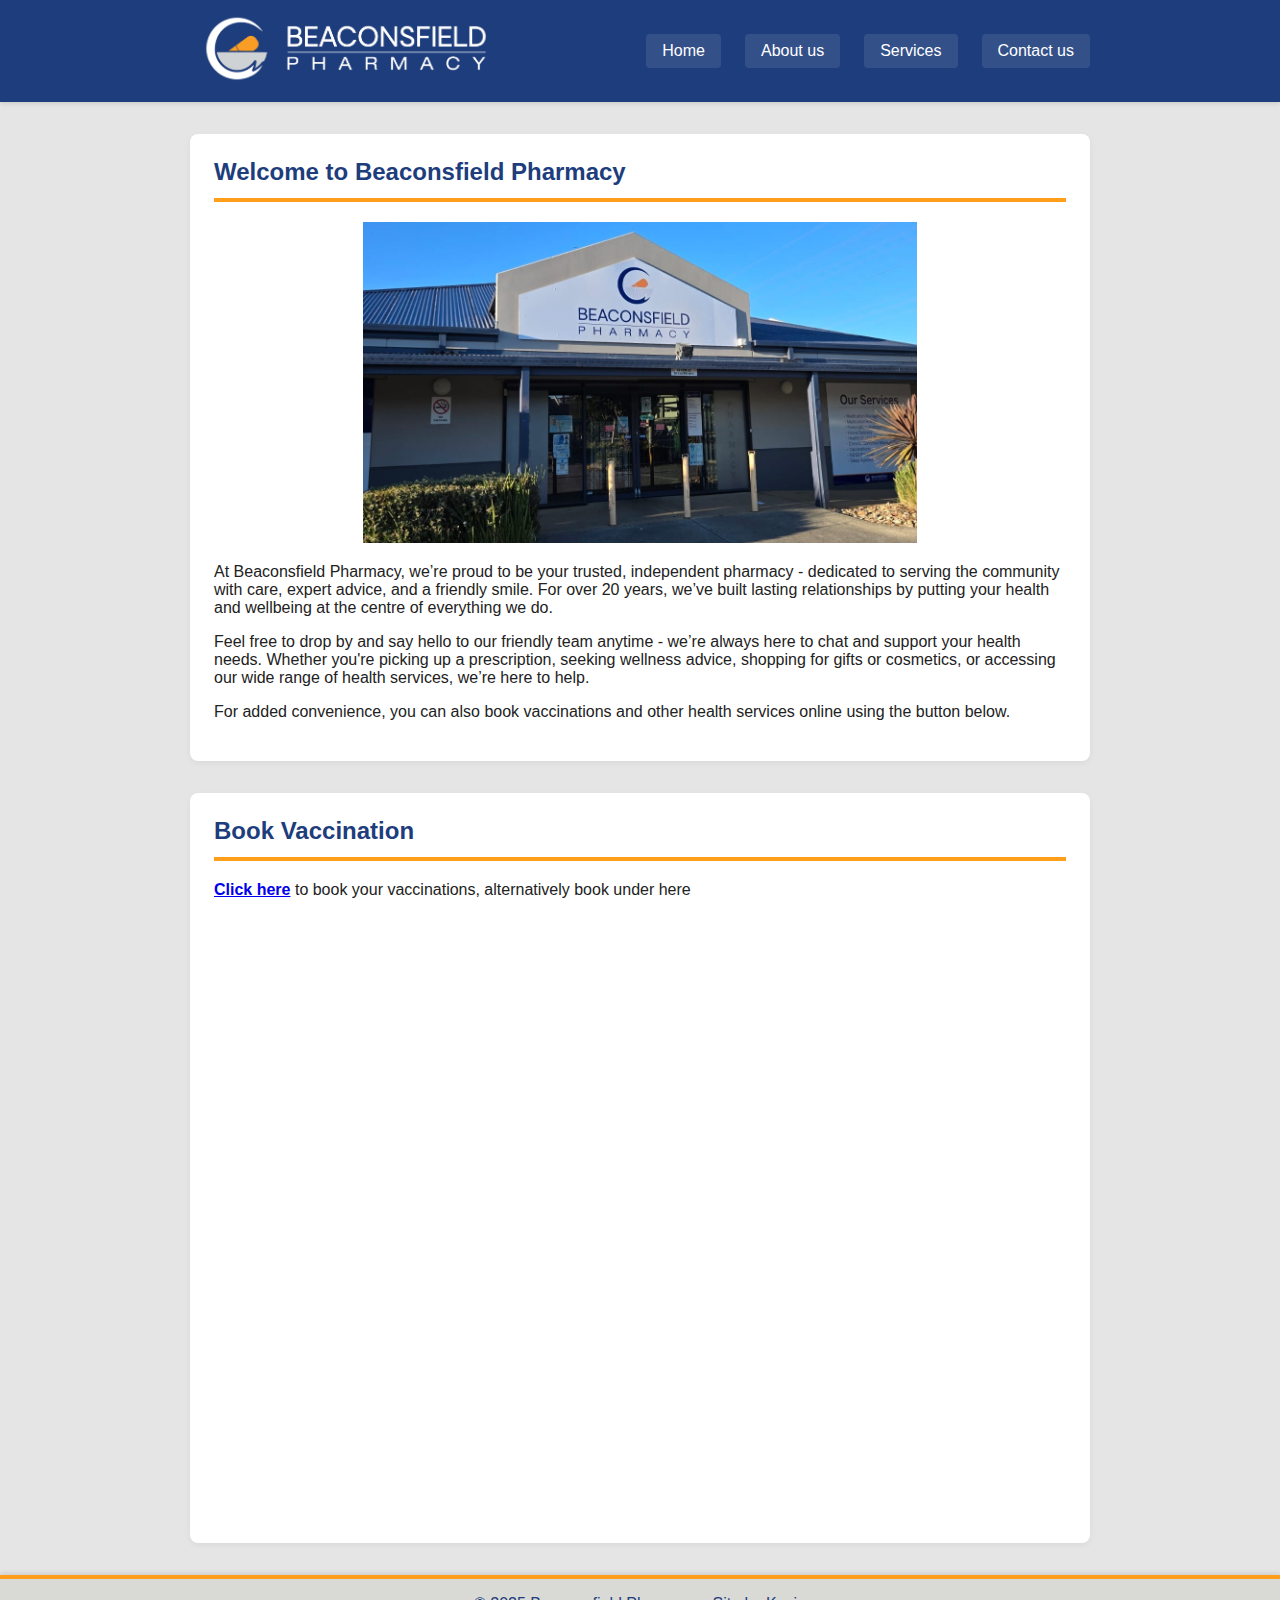
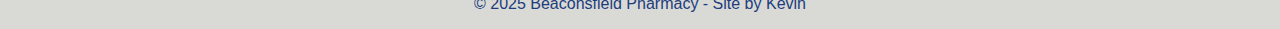
<file: index.html>
<!DOCTYPE html>
<html lang="en">
<head>
  <meta charset="UTF-8">
  <meta name="viewport" content="width=device-width, initial-scale=1">
  <title>Beaconsfield Pharmacy</title>
  <link rel="stylesheet" href="style.css">
</head>
<body>
  <div id="nav-placeholder"></div>
  <script>
    fetch('nav.html')
      .then(response => response.text())
      .then(data => {
        document.getElementById('nav-placeholder').innerHTML = data;
      });
  </script>
  <main>

   <section id="welcome">
      <h2>Welcome to Beaconsfield Pharmacy</h2>

      <div style="text-align: center;">
        <img src="img/pharmacy.jpg" alt="Beaconsfield Pharmacy" style="max-width: 65%; height: auto;"> 
      </div>

      <p>At Beaconsfield Pharmacy, we’re proud to be your trusted, independent pharmacy - dedicated to serving the community with care, expert advice, and a friendly smile. For over 20 years, we’ve built lasting relationships by putting your health and wellbeing at the centre of everything we do.</p>
     <p>Feel free to drop by and say hello to our friendly team anytime - we’re always here to chat and support your health needs. Whether you're picking up a prescription, seeking wellness advice, shopping for gifts or cosmetics, or accessing our wide range of health services, we’re here to help.</p>
    <p>For added convenience, you can also book vaccinations and other health services online using the button below.</p>
   </section>
    
    <section id="booking">
      <h2>Book Vaccination</h2>
      <p><a href="https://www.medadvisor.com.au/Network/BeaconsfieldPharmacy"><strong>Click here</strong></a> to book your vaccinations, alternatively book under here</p>
      <iframe src="https://www.medadvisor.com.au/Network/BeaconsfieldPharmacy" style="width:100%; height:600px; border:none;"></iframe>
    </section>
 
  </main>


  <footer>
    &copy; 2025 Beaconsfield Pharmacy - Site by Kevin
  </footer>
  <script src="script.js"></script>
</body>
</html>
</file>
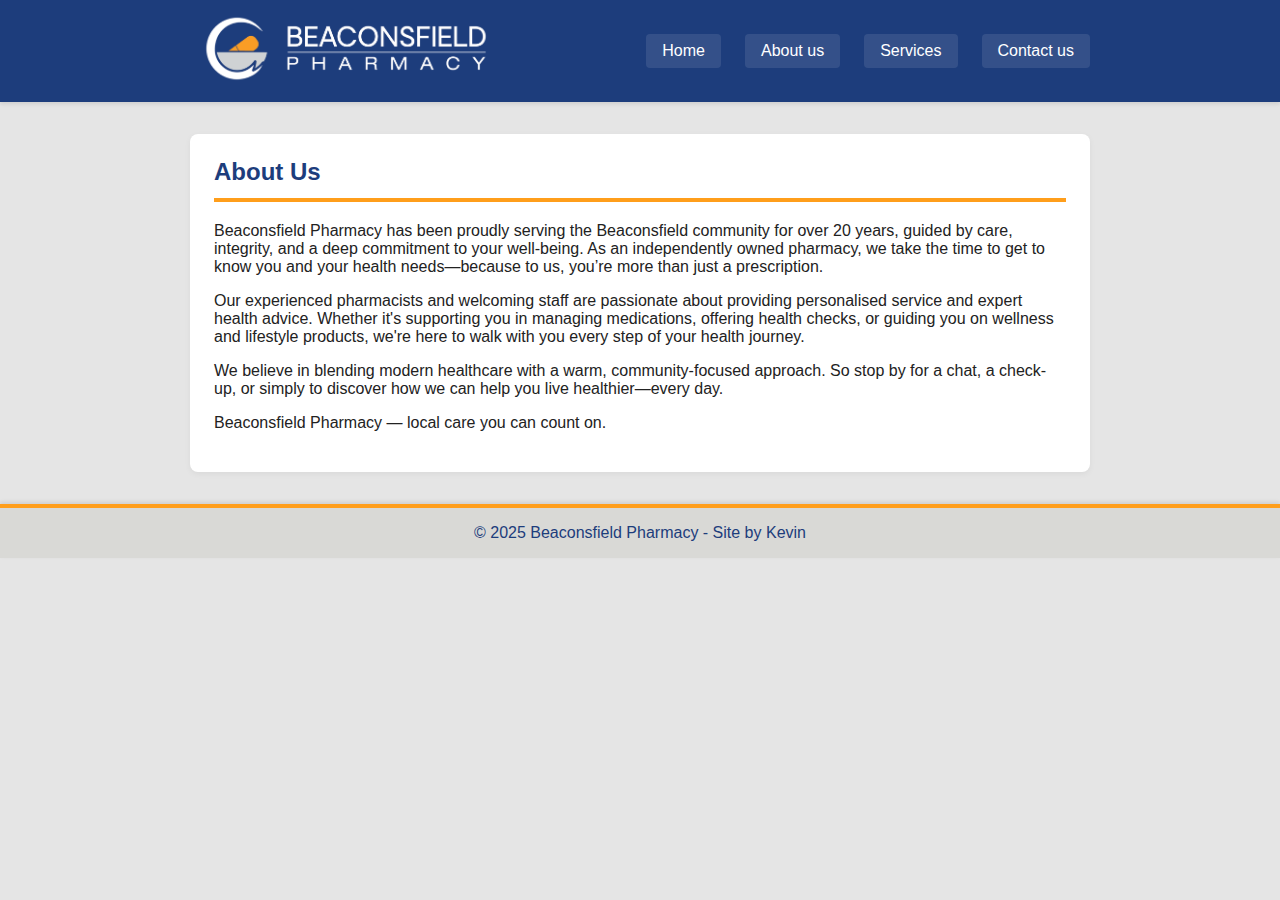
<file: about.html>
<!DOCTYPE html>
<html lang="en">
<head>
  <meta charset="UTF-8">
  <meta name="viewport" content="width=device-width, initial-scale=1">
  <title>About Us - Beaconsfield Pharmacy</title>
  <link rel="stylesheet" href="style.css">
</head>
<body>
  <div id="nav-placeholder"></div>
  <script>
    fetch('nav.html')
      .then(response => response.text())
      .then(data => {
        document.getElementById('nav-placeholder').innerHTML = data;
      });
  </script>
  <main>
    <section>
      <h2>About Us</h2>
      <p>Beaconsfield Pharmacy has been proudly serving the Beaconsfield community for over 20 years, guided by care, integrity, and a deep commitment to your well-being. As an independently owned pharmacy, we take the time to get to know you and your health needs—because to us, you’re more than just a prescription.</p>
      <p>Our experienced pharmacists and welcoming staff are passionate about providing personalised service and expert health advice. Whether it's supporting you in managing medications, offering health checks, or guiding you on wellness and lifestyle products, we're here to walk with you every step of your health journey.</p>
      <p>We believe in blending modern healthcare with a warm, community-focused approach. So stop by for a chat, a check-up, or simply to discover how we can help you live healthier—every day.</p> 
      <p>Beaconsfield Pharmacy — local care you can count on.</p>
    </section>
  </main>
  <footer>
    &copy; 2025 Beaconsfield Pharmacy - Site by Kevin
  </footer>
</body>
</html>
</file>
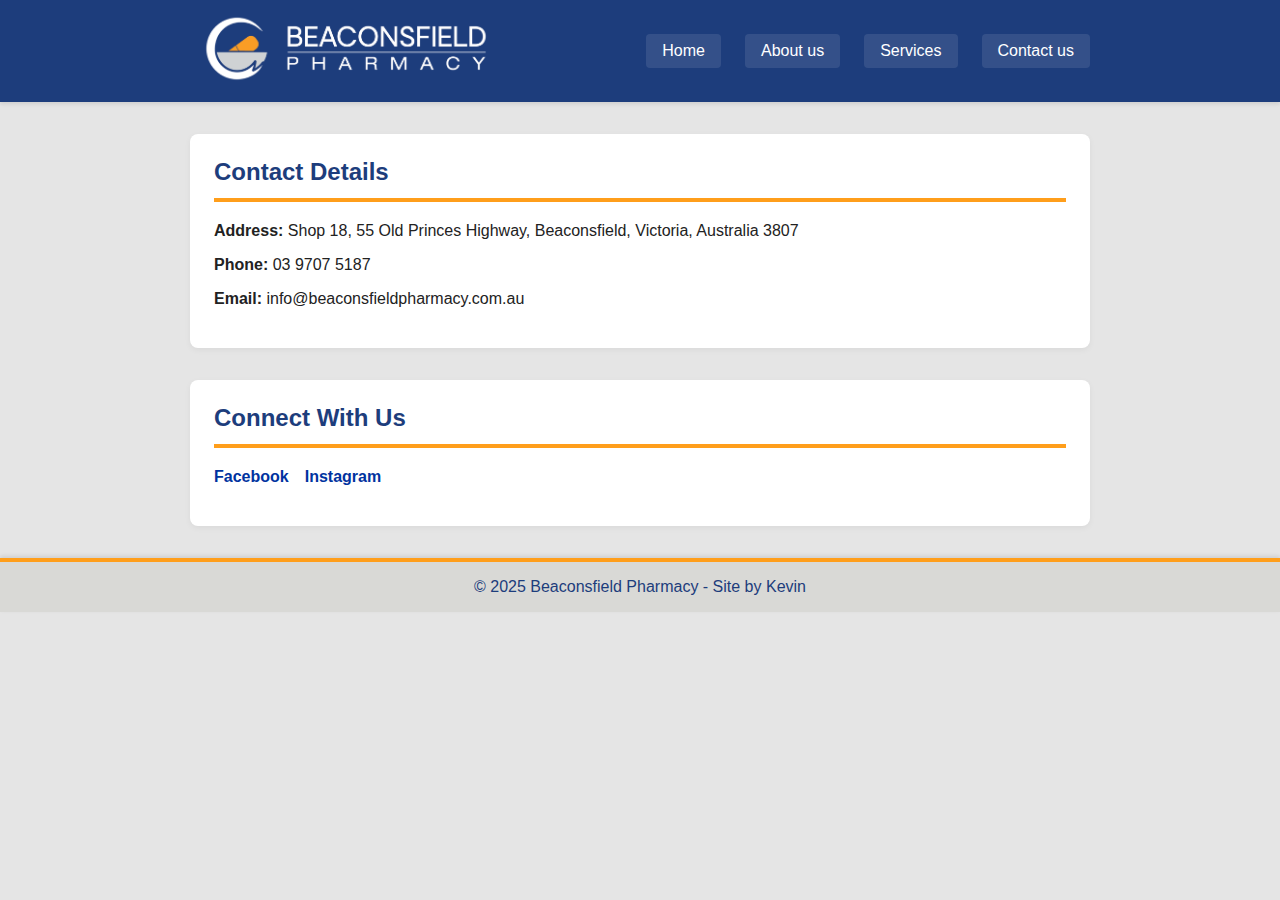
<file: contact.html>
<!DOCTYPE html>
<html lang="en">
<head>
  <meta charset="UTF-8">
  <meta name="viewport" content="width=device-width, initial-scale=1">
  <title>Contact Us - Beaconsfield Pharmacy</title>
  <link rel="stylesheet" href="style.css">
</head>
<body>
  <div id="nav-placeholder"></div>
  <script>
    fetch('nav.html')
      .then(response => response.text())
      .then(data => {
        document.getElementById('nav-placeholder').innerHTML = data;
      });
  </script>
  <main>
    <section>
      <h2>Contact Details</h2>
      <p><strong>Address:</strong> Shop 18, 55 Old Princes Highway, Beaconsfield, Victoria, Australia 3807</p>
      <p><strong>Phone:</strong> 03 9707 5187</p>
      <p><strong>Email:</strong> info@beaconsfieldpharmacy.com.au</p>
    </section>
    <section>
      <h2>Connect With Us</h2>
      <ul class="social-links">
        <li><a href="https://www.facebook.com/beaconsfieldpharmacy/" target="_blank">Facebook</a></li>
        <li><a href="https://www.instagram.com/beaconsfieldpharmacy/" target="_blank">Instagram</a></li>
      </ul>
    </section>
  </main>
  <footer>
    &copy; 2025 Beaconsfield Pharmacy - Site by Kevin
  </footer>
</body>
</html>
</file>
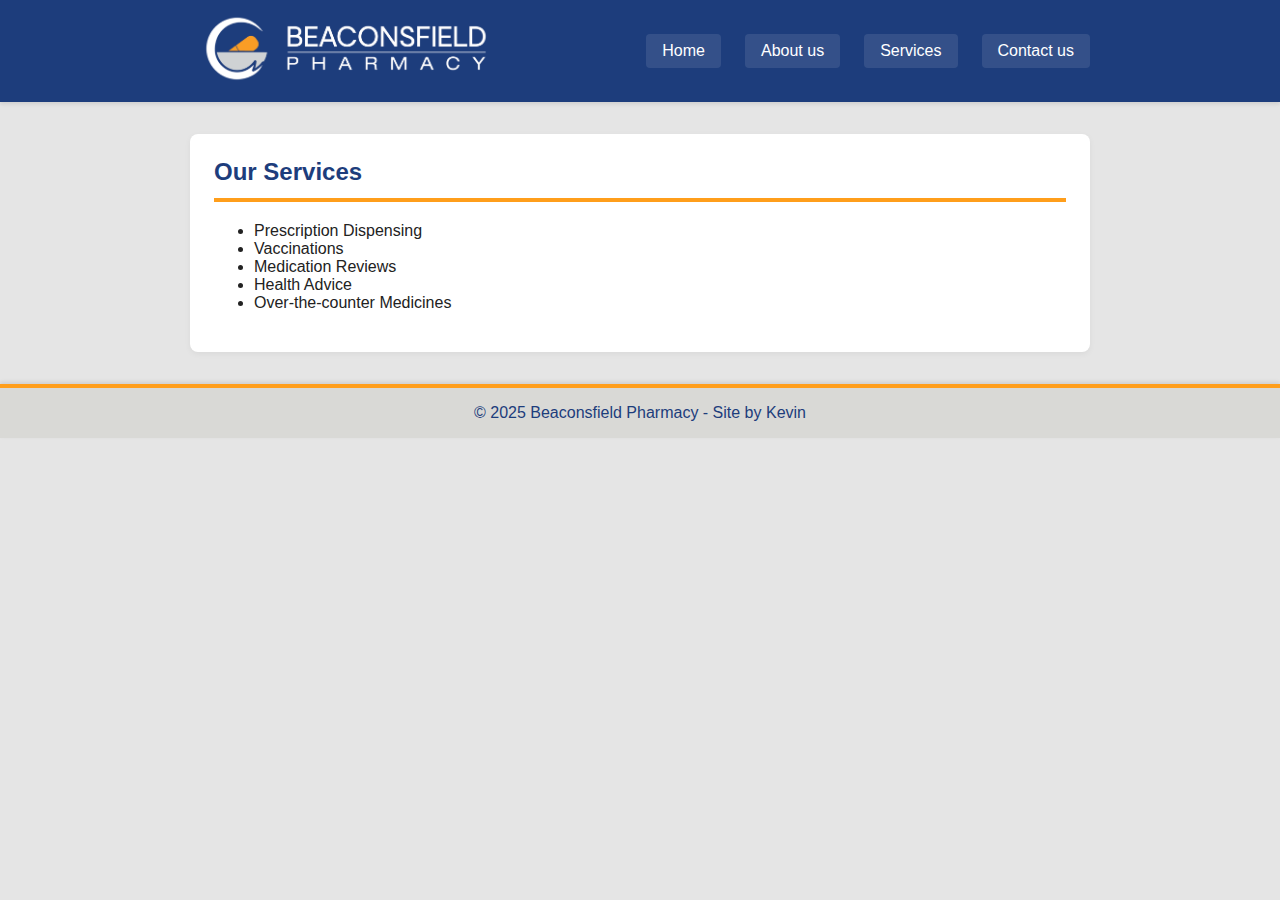
<file: services.html>
<!DOCTYPE html>
<html lang="en">
<head>
  <meta charset="UTF-8">
  <meta name="viewport" content="width=device-width, initial-scale=1">
  <title>Services - Beaconsfield Pharmacy</title>
  <link rel="stylesheet" href="style.css">
</head>
<body>
  <div id="nav-placeholder"></div>
  <script>
    fetch('nav.html')
      .then(response => response.text())
      .then(data => {
        document.getElementById('nav-placeholder').innerHTML = data;
      });
  </script>
  <main>
    <section>
      <h2>Our Services</h2>
      <ul>
        <li>Prescription Dispensing</li>
        <li>Vaccinations</li>
        <li>Medication Reviews</li>
        <li>Health Advice</li>
        <li>Over-the-counter Medicines</li>
      </ul>
    </section>
  </main>
  <footer>
    &copy; 2025 Beaconsfield Pharmacy - Site by Kevin
  </footer>
</body>
</html>
</file>
<file: style.css>
body {
  font-family: Arial, sans-serif;
  margin: 0;
  background: #E5E5E5;
  color: #222;
}

nav {
  background: linear-gradient(to right, #1d3d7c, #1d3d7c);
  color: #fff;
  padding: 0.5em 0;
  box-shadow: 0 2px 4px rgba(0,0,0,0.1);
}

nav .container {
  display: flex;
  align-items: center;
  justify-content: space-between;
  max-width: 900px;
  margin: 0 auto;
  padding: 0 1em;
  flex-direction: row;
}

@media (max-width: 800px) {
  nav .container {
    flex-direction: column;
  }
  nav .logo {
    margin-bottom: 1em;
  }
  nav ul {
    margin-top: 1em;
  }
  nav {
    padding: 1em 0;
  }
}

@media (max-width: 600px) {
  nav .container {
    flex-direction: column;
  }
  nav .logo {
    margin-bottom: 1em;
  }
  nav ul {
    gap: 0.1em;
    flex-direction: column;
  }
  nav ul.active {
    display: flex;
  }
  nav a {
    padding: 0.1em;
    width: 200px;
    text-align: center;
  }
}

nav .logo {
  font-weight: bold;
  font-size: 1.4em;
  color: #FF9E1B;
}

nav ul {
  list-style: none;
  display: flex;
  gap: 1.5em;
  margin: 0;
  padding: 0;
}

nav a {
  display: inline-block;
  color: #fff;
  text-decoration: none;
  font-weight: 500;
  transition: background-color 0.3s, color 0.3s;
  padding: 0.5em 1em;
  border-radius: 4px;
  background-color: rgba(255, 255, 255, 0.1);
}

nav a:hover {
  background-color: #FF9E1B;
  color: #1d3d7c;
  text-decoration: none;
}

main {
  max-width: 900px;
  margin: 2em auto;
  padding: 0 1em;
}

section {
  margin-bottom: 2em;
  background: #fff;
  padding: 1.5em;
  border-radius: 8px;
  box-shadow: 0 2px 6px rgba(0,0,0,0.05);
}

section#construction {
  display: flex;
  justify-content: center;
  align-items: center;
  flex-direction: column;

}

section#construction img {
  display: block;
  max-width: 100%;
  height: auto;
}

h2 {
  color: #1d3d7c;
  margin-top: 0;
  border-bottom: 4px solid #FF9E1B;
  padding-bottom: 0.5em;
}

.social-links {
  list-style: none;
  padding: 0;
  display: flex;
  gap: 1em;
}

.social-links a {
  color: #0033A0;
  text-decoration: none;
  font-weight: bold;
}

.social-links a:hover {
  color: #FF9E1B;
  text-decoration: underline;
}

footer {
  text-align: center;
  padding: 1em 0;
  background: #D9D9D6;
  color: #1d3d7c;
  margin-top: 2em;
  border-top: 4px solid #FF9E1B;
  box-shadow: 0 -2px 4px rgba(0,0,0,0.1);
}
</file>
